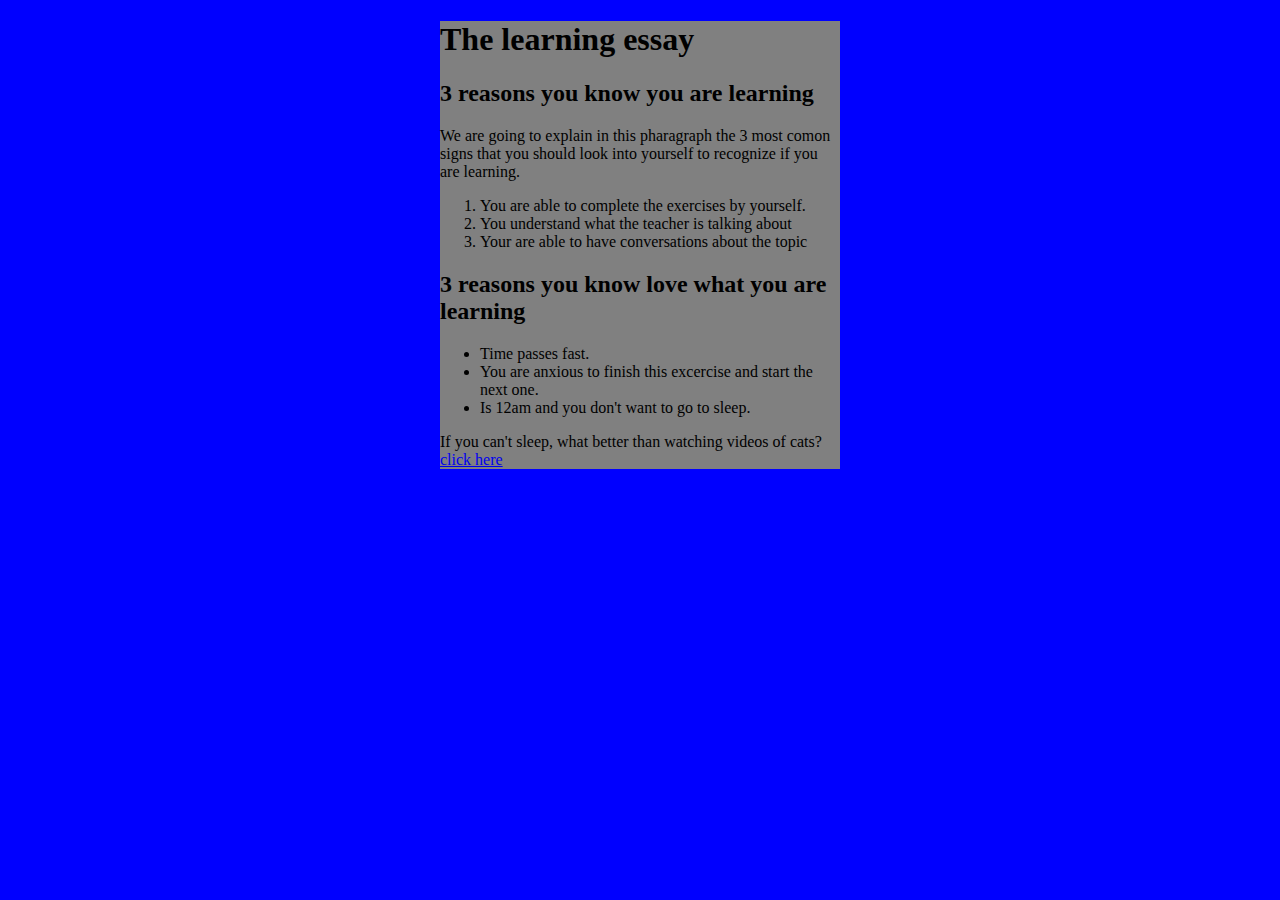
<file: exercises/06-center-content/index.html>
<!DOCTYPE html>
<html>
	<head>
		<meta charset="utf-8" />
		<meta name="viewport" content="width=device-width" />
		<title>4Geeks Academy</title>
		<link rel="stylesheet" href="styles.css" />
	</head>

	<body>
		<div id="center">
			<h1>The learning essay</h1>
			<h2>3 reasons you know you are learning</h2>
			<p>
				We are going to explain in this pharagraph the 3 most comon signs that you should look into yourself to recognize if you are learning.
			</p>
			<ol>
				<li>You are able to complete the exercises by yourself.</li>
				<li>You understand what the teacher is talking about</li>
				<li>Your are able to have conversations about the topic</li>
			</ol>
			<h2>3 reasons you know love what you are learning</h2>
			<ul>
				<li>Time passes fast.</li>
				<li>You are anxious to finish this excercise and start the next one.</li>
				<li>Is 12am and you don't want to go to sleep.</li>
			</ul>
			<p>If you can't sleep, what better than watching videos of cats? <a href="https://www.youtube.com/watch?v=WEgWMOzQ8IE">click here</a></p>
		</div>
	</body>
</html>
</file>
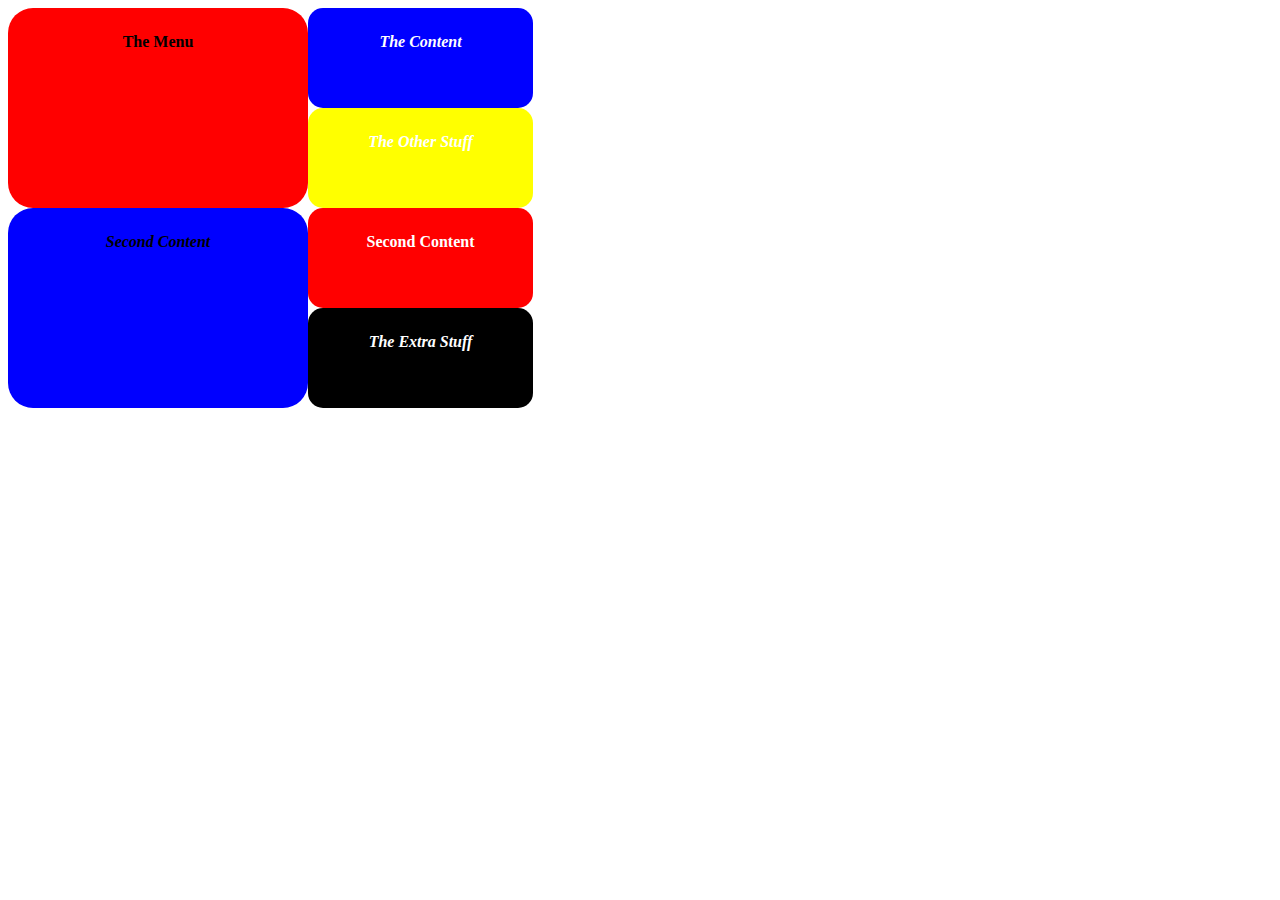
<file: exercises/09-Beautify/index.html>
<!DOCTYPE html>
<html>
	<head>
		<meta charset="utf-8" />
		<meta name="viewport" content="width=device-width" />
		<title>4Geeks Academy</title>
		<link rel="stylesheet" href="styles.css" />
	</head>

	<body>
		<div id="wrapper">
			<div id="div1">
				<strong>The Menu</strong>
			</div>

			<div id="div2">
				<strong><i>Second Content</i></strong>
			</div>

			<div>
				<div id="div3">
					<strong><i>The Content</i></strong>
				</div>
				<div id="div4">
					<strong><i>The Other Stuff</i></strong>
				</div>
				<div id="div5">
					<strong>Second Content</strong>
				</div>
				<div id="div6">
					<strong><i>The Extra Stuff</i></strong>
				</div>
			</div>
		</div>
	</body>
</html>
</file>
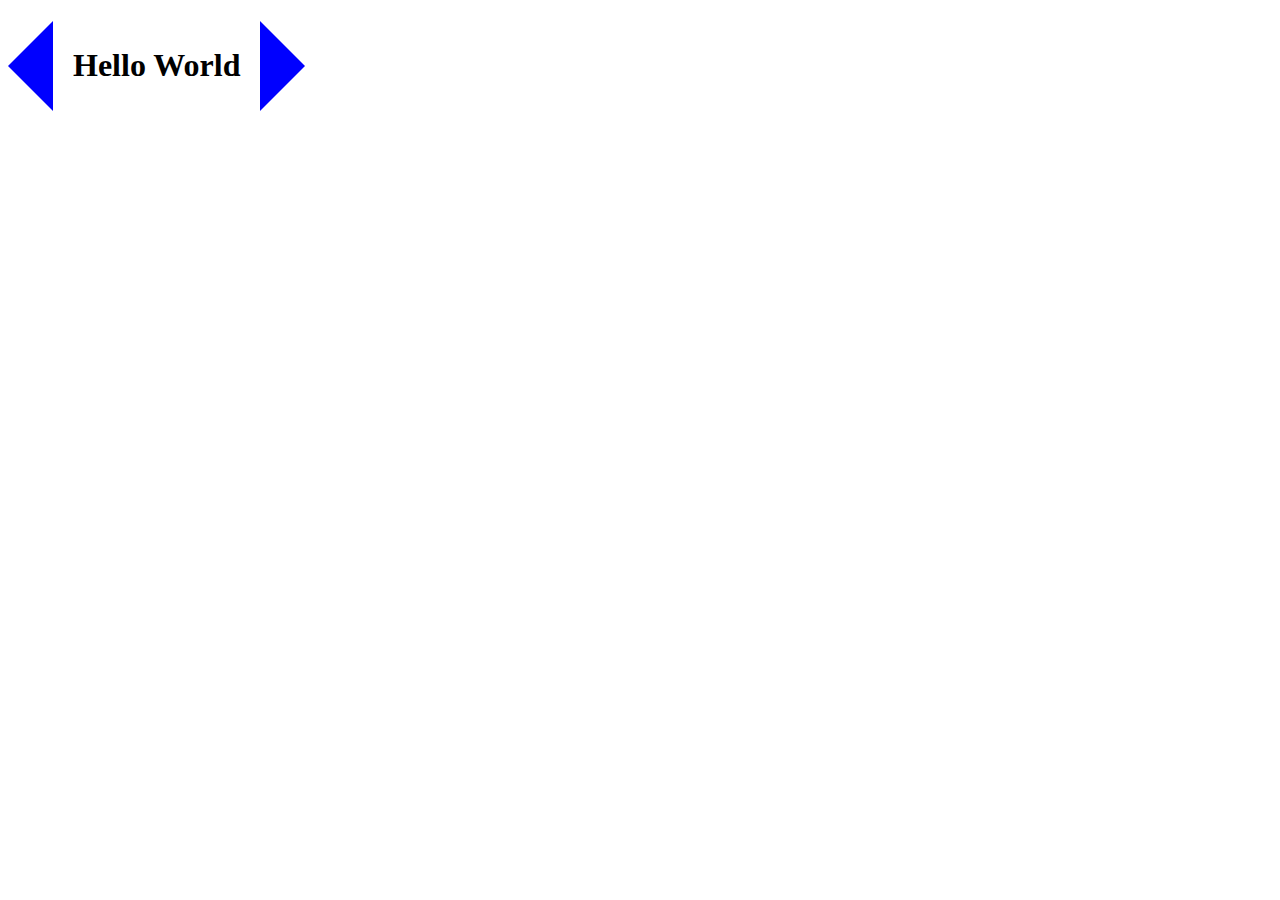
<file: exercises/09-Before-and-After/index.html>
<!DOCTYPE html>
<html>
	<head>
		<meta charset="utf-8" />
		<meta name="viewport" content="width=device-width" />
		<title>4Geeks Academy</title>
		<link rel="stylesheet" href="styles.css" />
	</head>

	<body>
		<h1>Hello World</h1>
	</body>
</html>
</file>
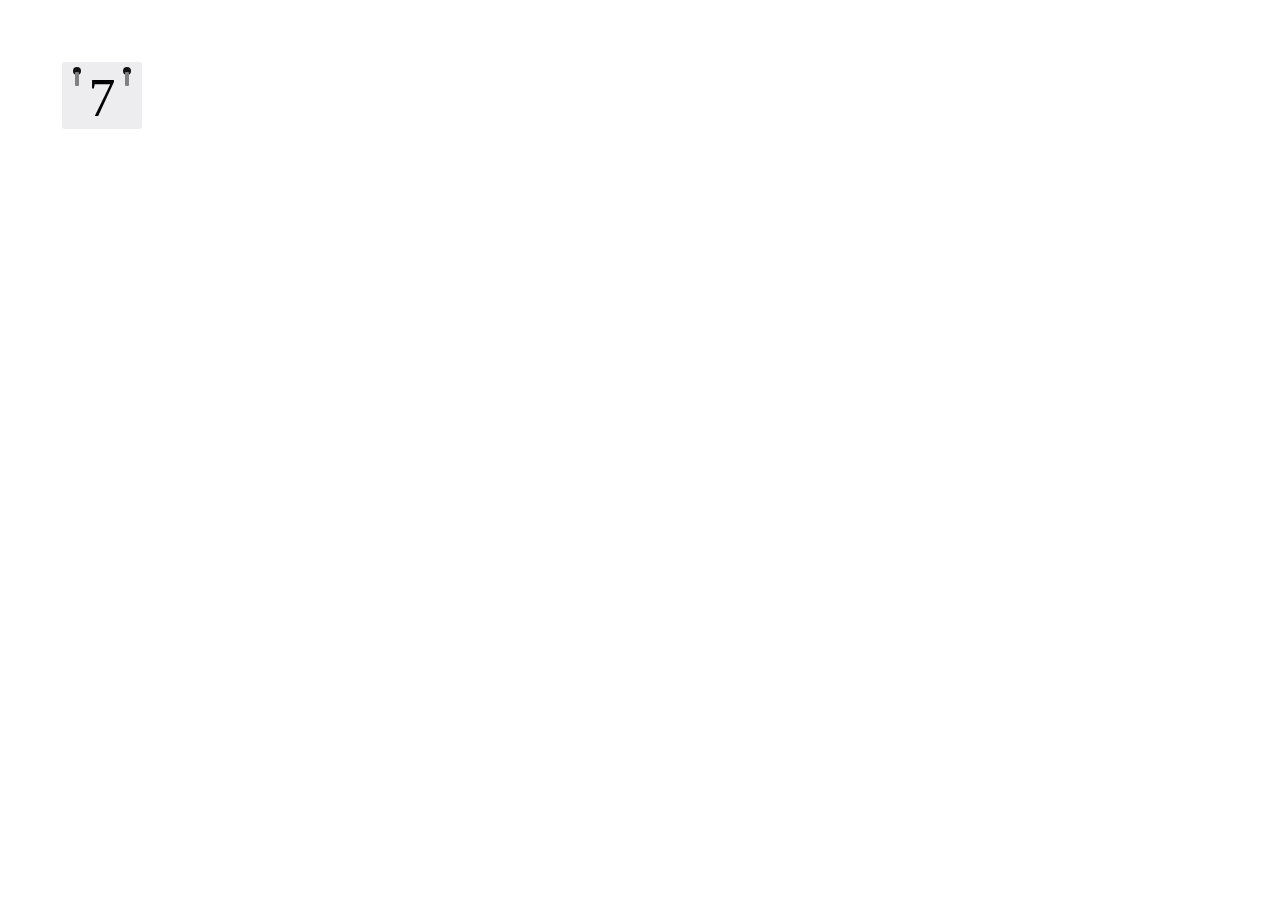
<file: exercises/09.2-Calendar-icon/index.html>
<!DOCTYPE html>
<html>
	<head>
		<meta charset="utf-8" />
		<meta name="viewport" content="width=device-width" />
		<title>4Geeks Academy</title>
		<link rel="stylesheet" href="styles.css" />
	</head>

	<body>
		<p class="calendar">7 <em></em></p>
	</body>
</html>
</file>
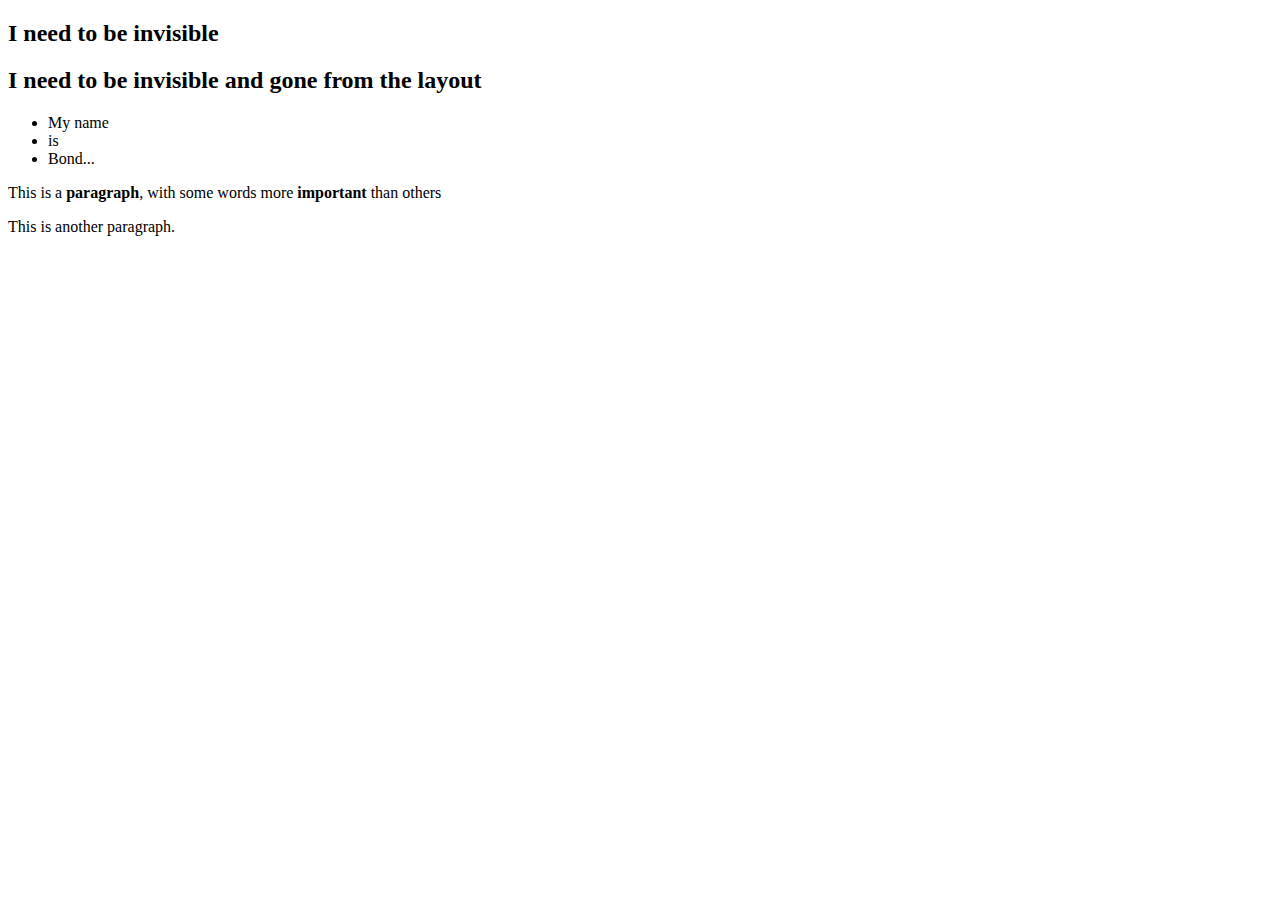
<file: .learn/resets/02-Display-none/index.html>
<!DOCTYPE html>
<html>
	<head>
		<meta charset="utf-8" />
		<meta name="viewport" content="width=device-width" />
		<title>4Geeks Academy</title>
		<link rel="stylesheet" href="styles.css" />
	</head>
	<body>
		<h2 id="myFirstH2">I need to be invisible</h2>
		<h2 id="mySecondH2">I need to be invisible and gone from the layout</h2>
		<ul>
			<li>My name</li>
			<li>is</li>
			<li>Bond...</li>
		</ul>
		<p>This is a <strong>paragraph</strong>, with some words more <strong>important</strong> than others</p>
		<p>This is another paragraph.</p>
	</body>
</html>
</file>
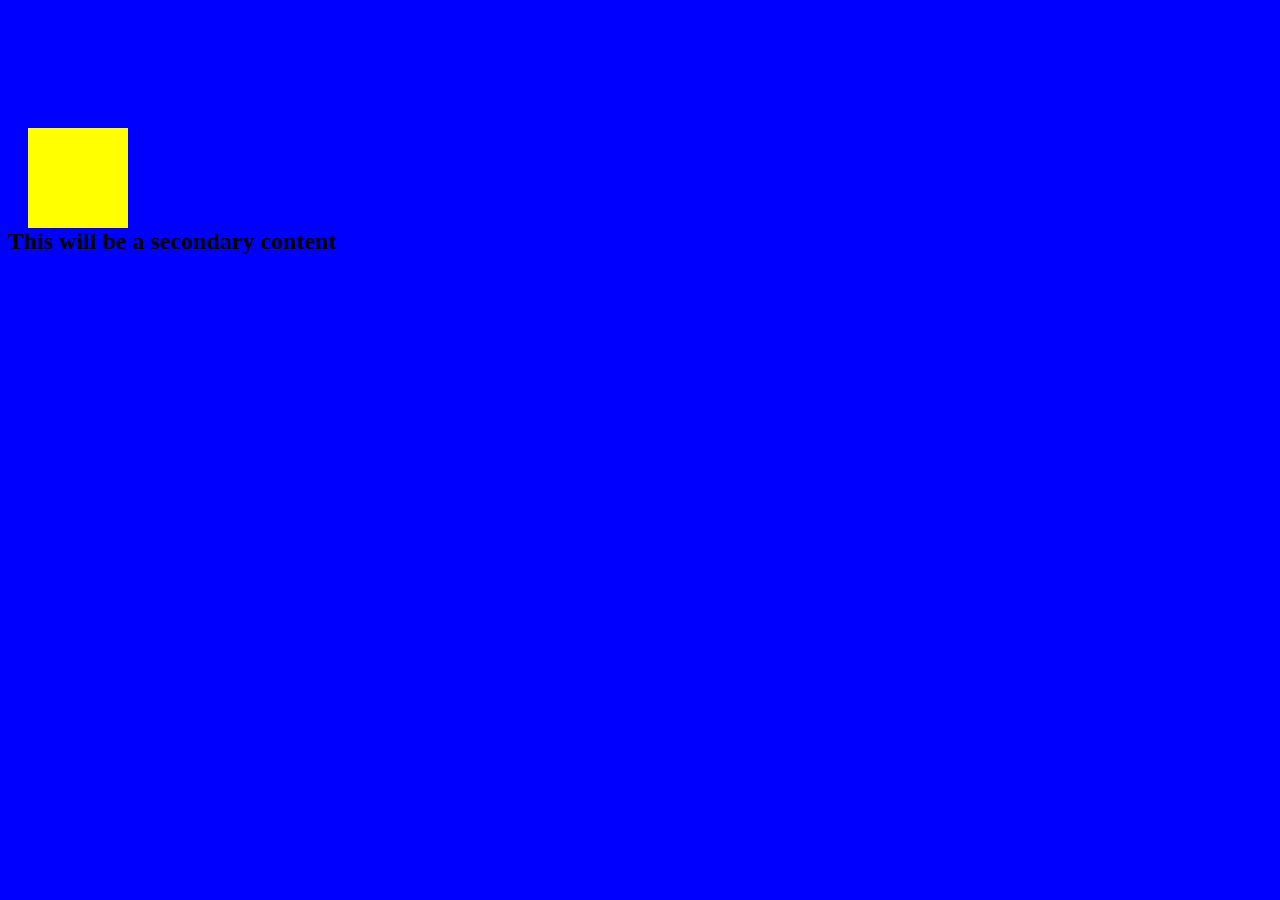
<file: .learn/resets/03-Position-relative-vs-absolute/index.html>
<!DOCTYPE html>
<html>
	<head>
		<meta charset="utf-8" />
		<meta name="viewport" content="width=device-width" />
		<title>4Geeks Academy</title>
		<link rel="stylesheet" href="styles.css" />
	</head>
	<body>
		<div id="firstDiv"></div>
		<div id="secondDiv" class="relativePositionExample"></div>
		<h2>This will be a secondary content</h2>
	</body>
</html>
</file>
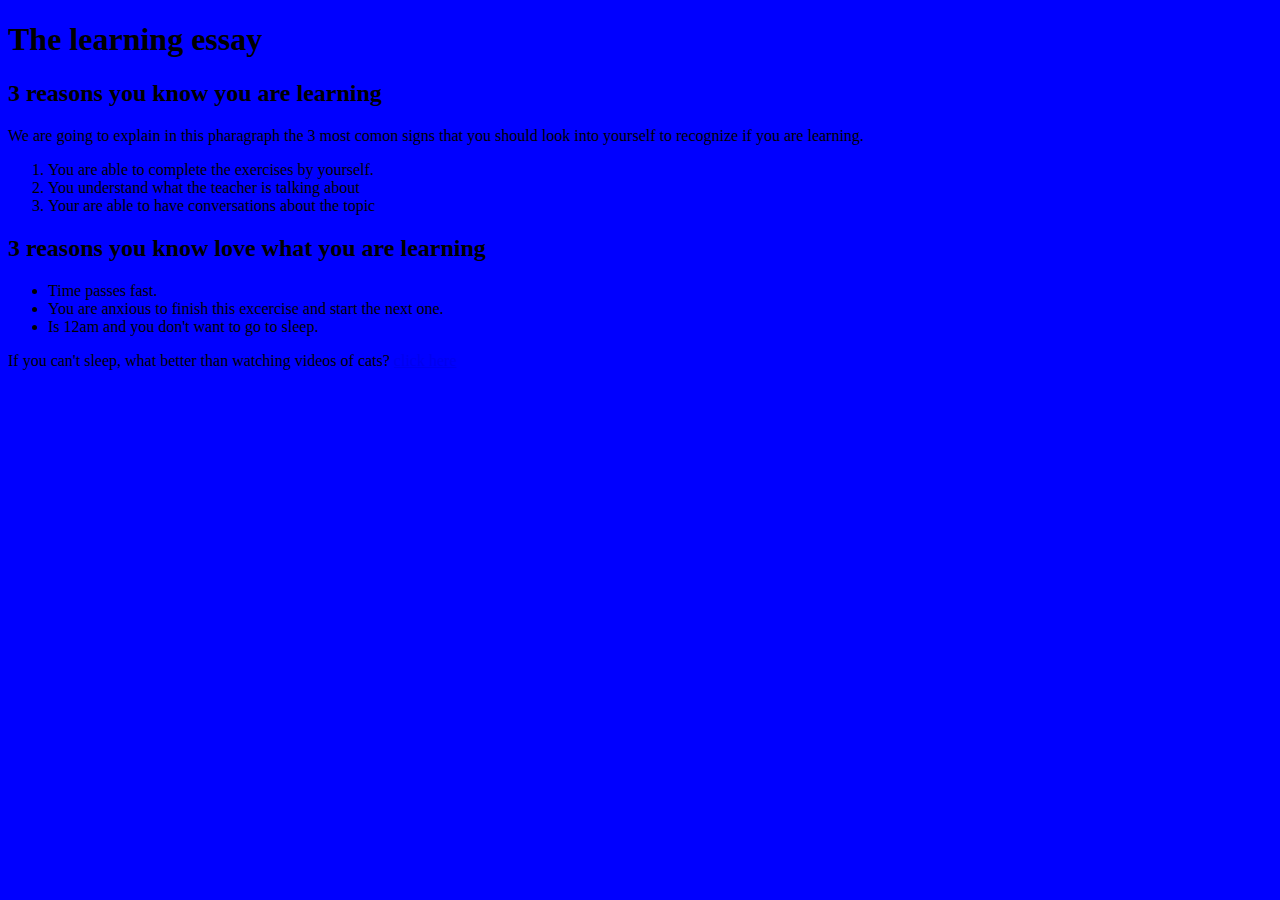
<file: .learn/resets/06-center-content/index.html>
<!DOCTYPE html>
<html>

<head>
	<meta charset="utf-8">
	<meta name="viewport" content="width=device-width">
	<title>4Geeks Academy</title>
	<link rel="stylesheet" href="styles.css" />
</head>

<body>
	<h1>The learning essay</h1>
	<h2>3 reasons you know you are learning</h2>
	<p>We are going to explain in this pharagraph the 3 most comon signs that you should look into yourself to recognize
		if you are learning.</p>
	<ol>
		<li>You are able to complete the exercises by yourself.</li>
		<li>You understand what the teacher is talking about</li>
		<li>Your are able to have conversations about the topic</li>
	</ol>
	<h2>3 reasons you know love what you are learning</h2>
	<ul>
		<li>Time passes fast.</li>
		<li>You are anxious to finish this excercise and start the next one.</li>
		<li>Is 12am and you don't want to go to sleep.</li>
	</ul>
	<p>If you can't sleep, what better than watching videos of cats? <a
			href="https://www.youtube.com/watch?v=WEgWMOzQ8IE">click here</a></p>
</body>

</html>
</file>
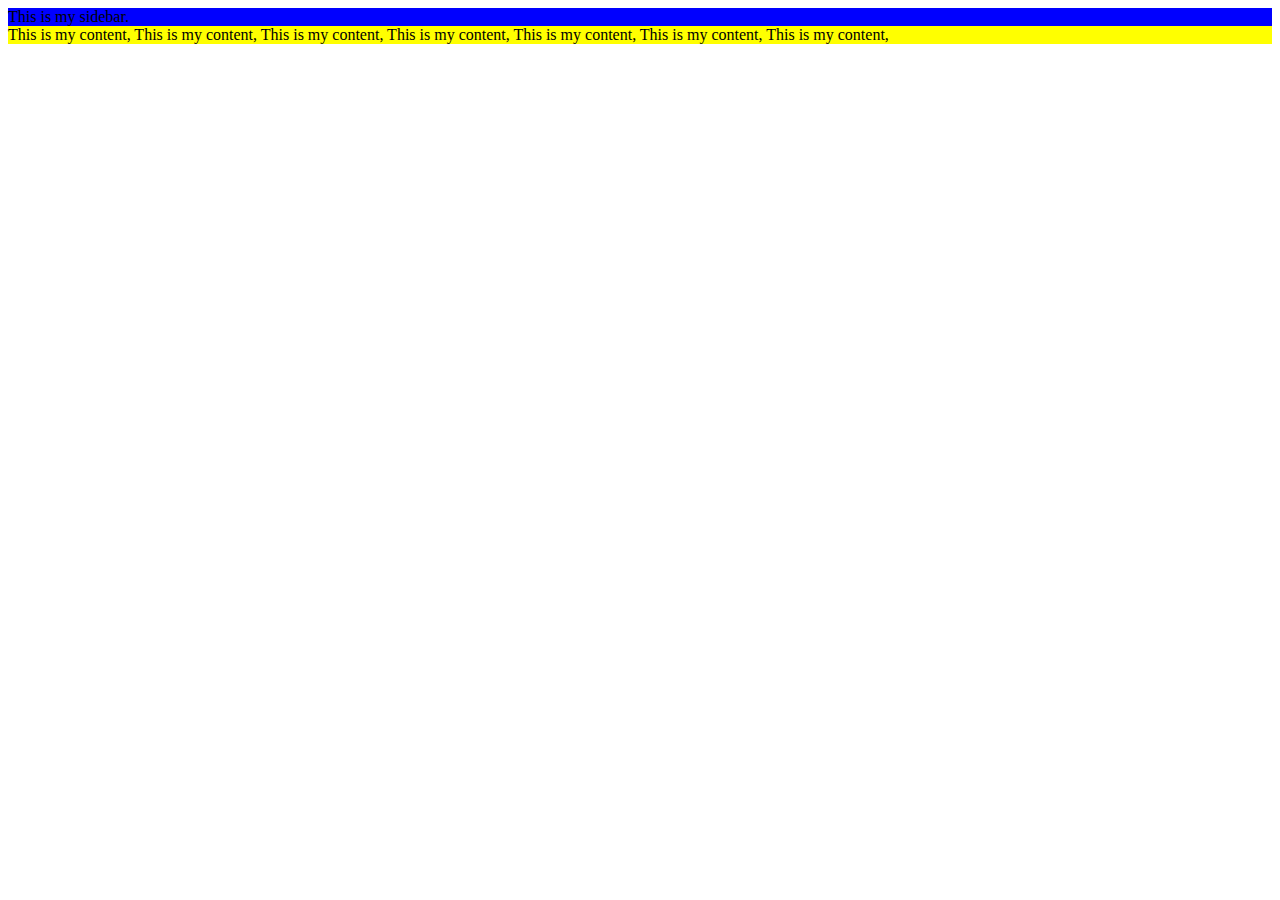
<file: .learn/resets/07-Sidebar/index.html>
<!DOCTYPE html>
<html>

<head>
	<meta charset="utf-8">
	<meta name="viewport" content="width=device-width">
	<title>4Geeks Academy</title>
	<link rel="stylesheet" href="styles.css" />
</head>

<body>
	<div id="wrapper">
		<div id="sidebar">This is my sidebar.</div>
		<div id="content">This is my content, This is my content, This is my content, This is my content, This is my
			content, This is my content, This is my content, </div>
	</div>
</body>

</html>
</file>
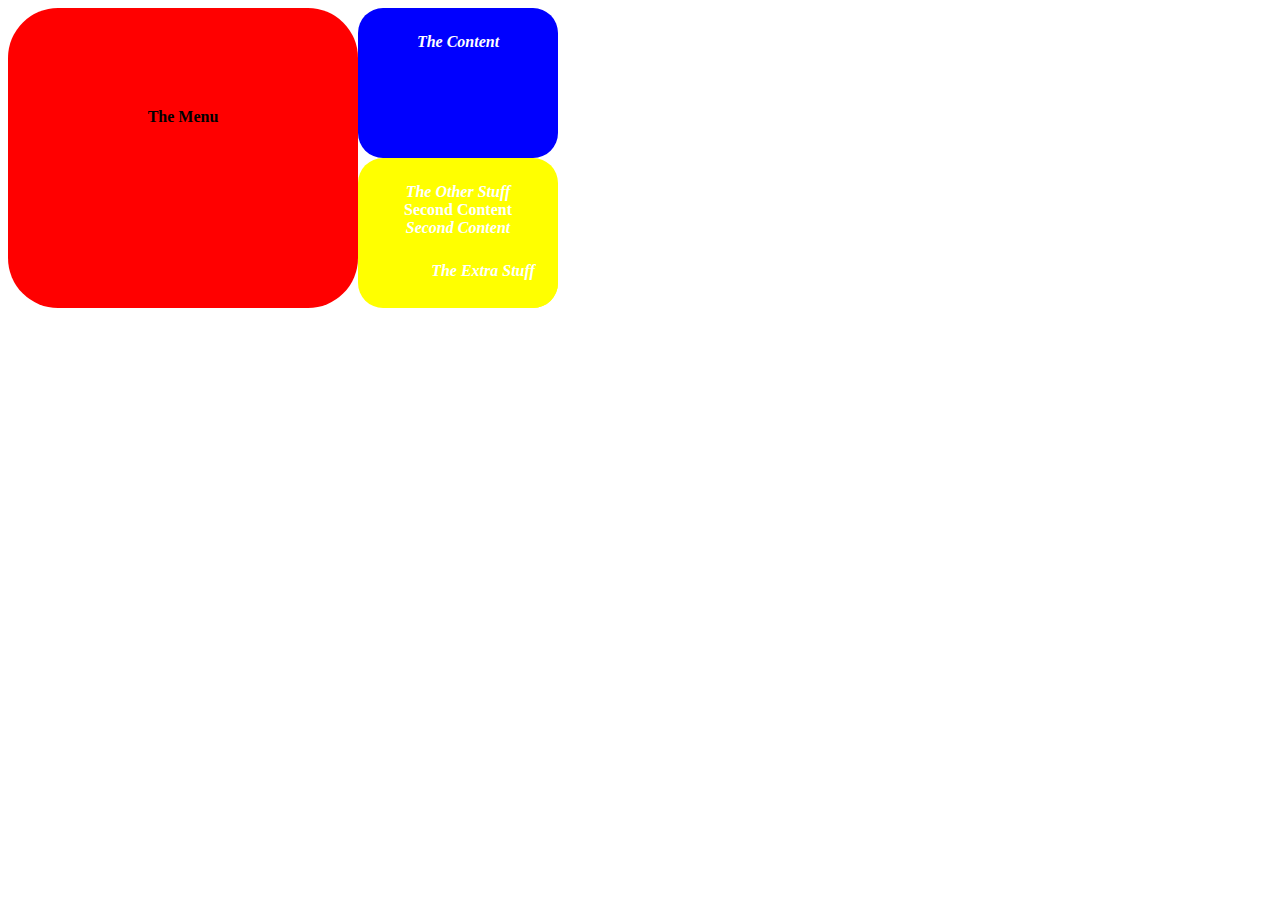
<file: .learn/resets/09-Beautify/index.html>
<!DOCTYPE html>
<html>

<head>
	<meta charset="utf-8">
	<meta name="viewport" content="width=device-width">
	<title>4Geeks Academy</title>
	<link rel="stylesheet" href="styles.css" />
</head>

<body>
	<div>

		<div id="div1">
			<strong>The Menu</strong>
		</div>
		<div id="div2">
			<strong><i>The Content</i></strong>
		</div>
		<div id="div3">
			<div>
				<strong><i>The Other Stuff</i></strong>
			</div>


			<div id="div4">
				<strong>Second Content</strong>
			</div>
			<div id="div5">
				<strong><i>Second Content</i></strong>
			</div>
			<div id="div3">
				<div>
					<strong><i>The Extra Stuff</i></strong>
				</div>

			</div>
</body>

</html>
</file>
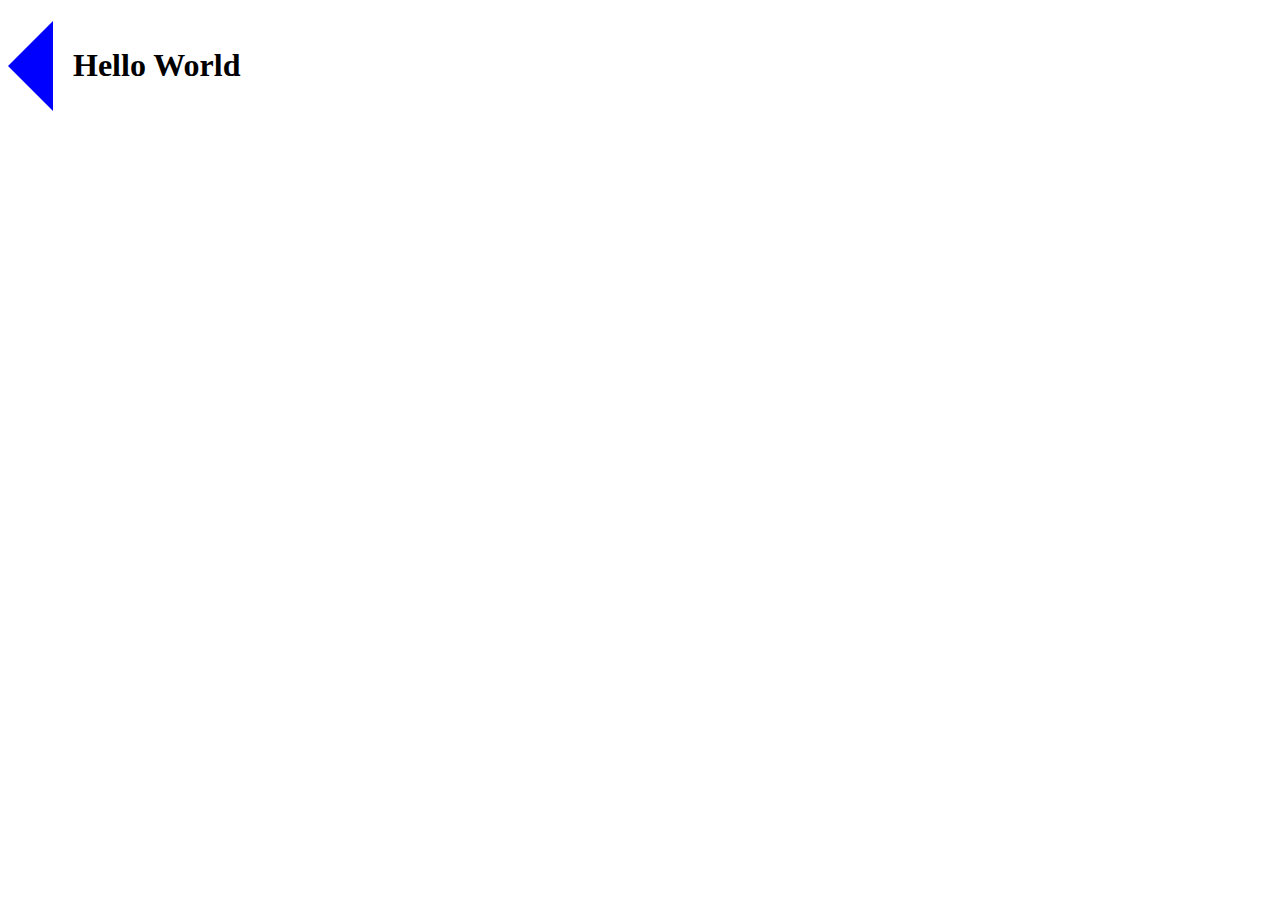
<file: .learn/resets/09-Before-and-After/index.html>
<!DOCTYPE html>
<html>

<head>
	<meta charset="utf-8">
	<meta name="viewport" content="width=device-width">
	<title>4Geeks Academy</title>
	<link rel="stylesheet" href="styles.css" />
</head>

<body>
	<h1>Hello World</h1>
</body>

</html>
</file>
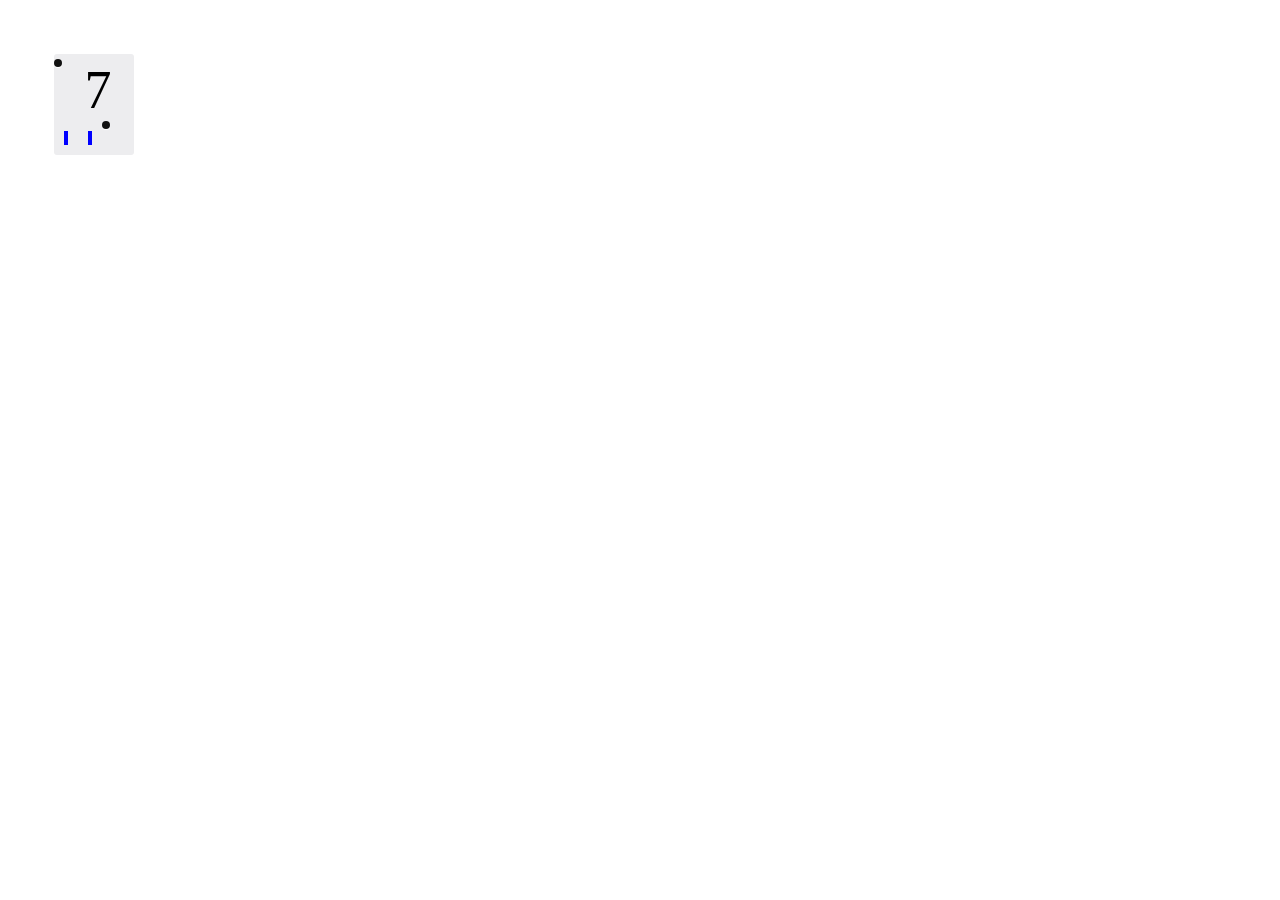
<file: .learn/resets/09.2-Calendar-icon/index.html>
<!DOCTYPE html>
<html>

<head>
	<meta charset="utf-8">
	<meta name="viewport" content="width=device-width">
	<title>4Geeks Academy</title>
	<link rel="stylesheet" href="styles.css" />
</head>

<body>
	<p class="calendar">7 <em></em></p>
</body>

</html>
</file>
<file: exercises/06-center-content/styles.css>
body {
	background: blue;
}

#center {
	width: 400px;
	margin: 0 auto;
	background: grey;
	display: inlinr-block;
}
</file>
<file: exercises/09-Beautify/styles.css>
#wrapper {
	position: relative;
}

#div1 {
	background-color: red;
	height: 150px;
	width: 250px;
	padding: 25px;
	color: black;
	text-align: center;
	overflow: hidden;
	border-radius: 25px;
}

#div2 {
	background-color: blue;
	height: 150px;
	width: 250px;
	padding: 25px;
	color: black;
	text-align: center;
	overflow: hidden;
	border-radius: 25px;
}

#div3 {
	position: absolute;
	background-color: blue;
	top: 0px;
	left: 300px;
	height: 50px;
	width: 175px;
	padding: 25px;
	color: white;
	text-align: center;
	overflow: hidden;
	border-radius: 15px;
}

#div4 {
	position: absolute;
	background-color: yellow;
	top: 100px;
	left: 300px;
	height: 50px;
	width: 175px;
	padding: 25px;
	color: white;
	text-align: center;
	overflow: hidden;
	border-radius: 15px;
}

#div5 {
	position: absolute;
	background-color: red;
	top: 200px;
	left: 300px;
	height: 50px;
	width: 175px;
	padding: 25px;
	color: white;
	text-align: center;
	overflow: hidden;
	border-radius: 15px;
}

#div6 {
	position: absolute;
	background-color: black;
	top: 300px;
	left: 300px;
	height: 50px;
	width: 175px;
	padding: 25px;
	color: white;
	text-align: center;
	overflow: hidden;
	border-radius: 15px;
}
</file>
<file: exercises/09-Before-and-After/styles.css>
h1::before {
	content: " ";
	border-top: 45px solid transparent;
	border-bottom: 45px solid transparent;
	border-right: 45px solid blue;
	height: 0px;
	margin-bottom: -35px;
	margin-right: 20px;
	display: inline-block;
}

h1::after {
	content: " ";
	border-top: 45px solid transparent;
	border-bottom: 45px solid transparent;
	border-left: 45px solid blue;
	height: 0px;
	margin-bottom: -35px;
	margin-left: 20px;
	display: inline-block;
}
</file>
<file: exercises/09.2-Calendar-icon/styles.css>
body {
	position: relative;
}

.calendar:before {
	position: absolute;
	left: 11px;
}

.calendar:before {
	position: absolute;
	content: "";
	float: left;
	width: 8px;
	height: 8px;
	background: #111;
	z-index: 1;
	border-radius: 10px;
	box-shadow: 0 1px 1px #fff;
}

.calendar em:before {
	position: absolute;
	top: 0px;
	left: 3px;
}

.calendar em:before {
	position: absolute;
	content: "";
	float: left;
	margin: 10px;
	width: 4px;
	height: 14px;
	background: grey;
	border-radius: 1px;
	z-index: 2;
}

.calendar {
	top: 0em;
	left: 1em;
	padding-top: 5px;
	width: 80px;
	background: #ededef;
	font-size: 54px;
	text-align: center;
	color: #000;
	border-radius: 3px;
	position: absolute;
}

.calendar em {
	display: block;
	font-size: 15px;
	color: #fff;
	background: #04599a;
	border-bottom-right-radius: 3px;
	border-bottom-left-radius: 3px;
}

.calendar:after {
	position: absolute;
	content: "";
	float: left;
	width: 8px;
	height: 8px;
	background: #111;
	z-index: 1;
	border-radius: 10px;
	box-shadow: 0 1px 1px #fff;
}

.calendar:after {
	position: absolute;
	top: 5px;
	right: 11px;
}

.calendar em:after {
	position: absolute;
	content: "";
	float: left;
	margin: 10px;
	width: 4px;
	height: 14px;
	background: grey;
	border-radius: 1px;
	z-index: 2;
}

.calendar em:after {
	/*position: absolute;*/
	top: 0px;
	right: 3px;
}
</file>
<file: .learn/resets/02-Display-none/styles.css>
/* your code here */
</file>
<file: .learn/resets/03-Position-relative-vs-absolute/styles.css>
body {
	background: blue;
}
#firstDiv {
	background: blue;
	width: 100px;
	height: 100px;
}
#secondDiv {
	background: yellow;
	width: 100px;
	height: 100px;
}
.absolutePositionExample {
	position: absolute;
	top: 20px;
	left: 20px;
}
.relativePositionExample {
	position: relative;
	top: 20px;
	left: 20px;
}
</file>
<file: .learn/resets/06-center-content/styles.css>
body{background:blue;}
</file>
<file: .learn/resets/07-Sidebar/styles.css>
#wrapper{background: grey;}
#sidebar{background: blue;}
#content{background: yellow;}
</file>
<file: .learn/resets/09-Beautify/styles.css>
#div1 {
	background-color: red;
	width: 150px;
	float: left;
	height: 100px;
	padding: 100px;
	text-align: center;
	border-radius: 50px;
}
#div2 {
	background-color: blue;
	height: 100px;
	width: 150px;
	padding: 25px;
	color: white;
	text-align: center;
	overflow: hidden;
	border-radius: 25px;
}
#div3 {
	background-color: yellow;
	height: 100px;
	width: 150px;
	padding: 25px;
	color: white;
	text-align: center;
	overflow: hidden;
	border-radius: 25px;
}
</file>
<file: .learn/resets/09-Before-and-After/styles.css>
h1::before {
  content: " ";
  border-top: 45px solid transparent;
  border-bottom: 45px solid transparent; 
  border-right:45px solid blue; 
  height: 0px; 
  margin-bottom: -35px;
  margin-right: 20px;
  display: inline-block;
}
</file>
<file: .learn/resets/09.2-Calendar-icon/styles.css>
.calendar{
	top:0em;
  	left:1em;
	padding-top:5px;
	width:80px;
	background:#ededef;
	font-size: 54px;
	text-align:center;
	color:#000;
  
	border-radius:3px;	
	position:absolute;
	}

.calendar em{
	display:block;
	font-size: 15px;
	color:#fff;
	background:#04599a;
	border-bottom-right-radius:3px;
	border-bottom-left-radius:3px;	
	}

.calendar:before, .calendar:after{
	content:'';
	float:left;
	width:8px;
	height:8px;
	background:#111;
	z-index:1;
	border-radius:10px;
	box-shadow:0 1px 1px #fff;
	}
.calendar:before{left:11px;}	
.calendar:after{right:11px;}

.calendar em:before, .calendar em:after{
	content:'';
	float: left;
	margin: 10px;
	width:4px;
	height:14px;
	background:blue;
	z-index:2;
	}
.calendar em:before{left:13px;}	
.calendar em:after{right:13px;}
</file>
